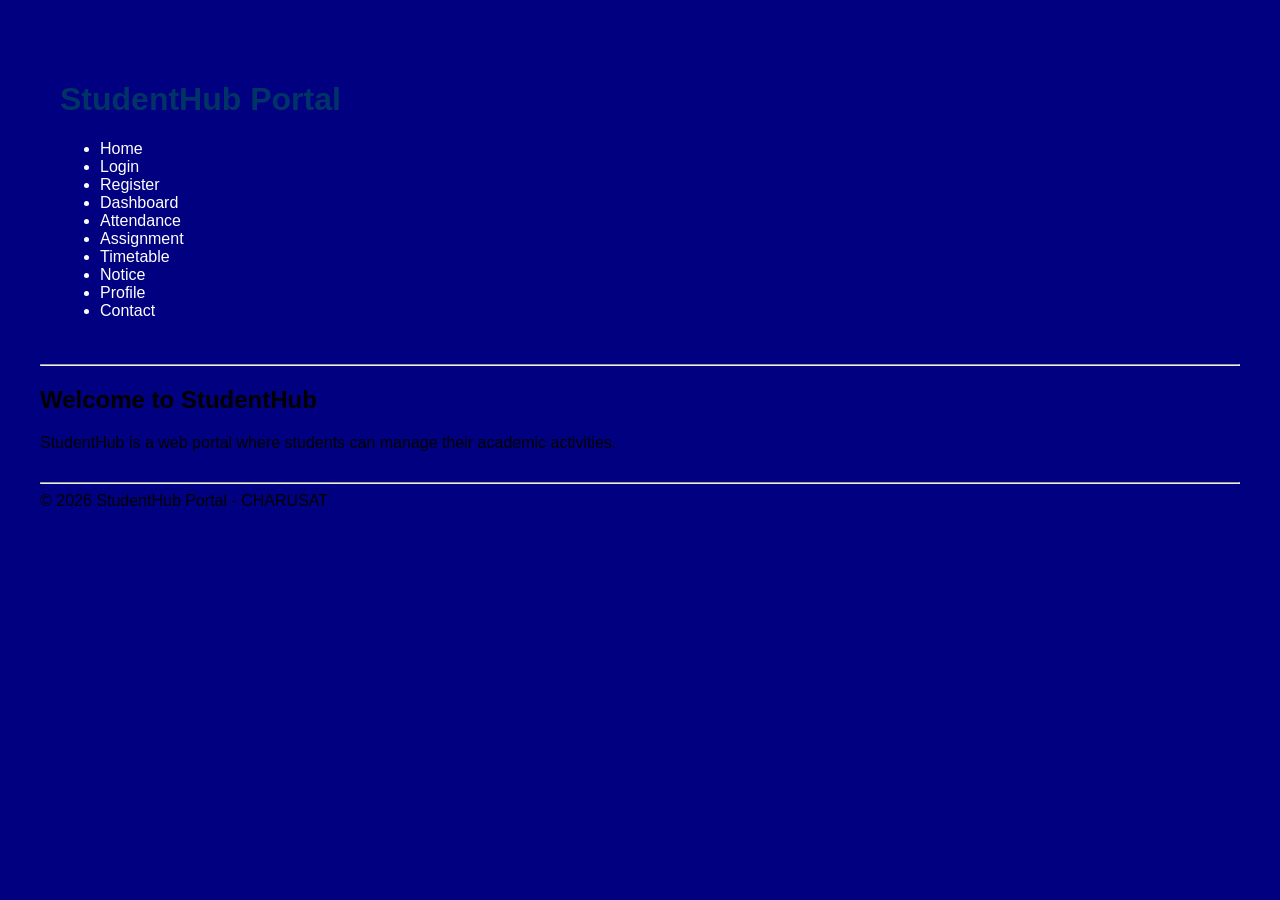
<file: index.html>
<!DOCTYPE html>
<html>
<head>
    <title>StudentHub - Home</title>
    <link rel="stylesheet" href="style.css">
</head>

<body>

<header>
    <h1>StudentHub Portal</h1>

    <nav>
        <ul>
        <li><a href="index.html">Home</a></li>
        <li><a href="login.html">Login</a></li>
        <li><a href="register.html">Register</a></li>
        <li><a href="dashboard.html">Dashboard</a></li>
        <li><a href="attendance.html">Attendance</a></li>
        <li><a href="assignment.html">Assignment</a></li>
        <li><a href="timetable.html">Timetable</a></li>
        <li><a href="notice.html">Notice</a></li>
        <li><a href="profile.html">Profile</a></li>
        <li><a href="contact.html">Contact</a></li>
        </ul>
    </nav>

</header>

<hr>

<h2>Welcome to StudentHub</h2>

<p>
StudentHub is a web portal where students can manage their academic activities.
</p>

<footer>
    <hr>
    © 2026 StudentHub Portal - CHARUSAT
</footer>

<script src="script.js"></script>

</body>
</html>
</file>
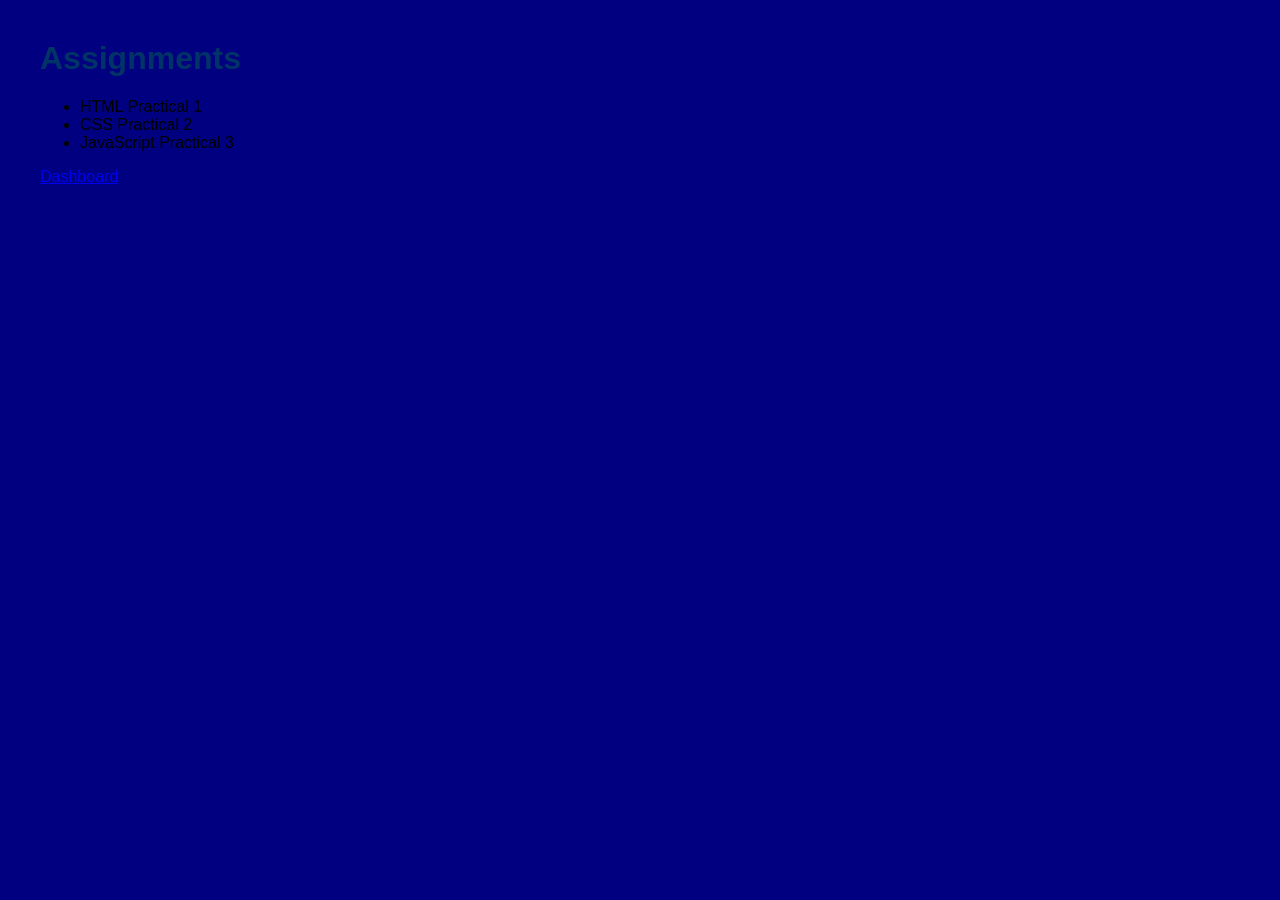
<file: assignment.html>
<!DOCTYPE html>
<html>
<head>
<title>Assignments</title>
<link rel="stylesheet" href="style.css">
</head>

<body>

<h1>Assignments</h1>

<ul>

<li>HTML Practical 1</li>

<li>CSS Practical 2</li>

<li>JavaScript Practical 3</li>

</ul>

<a href="dashboard.html">Dashboard</a>

</body>
</html>
</file>
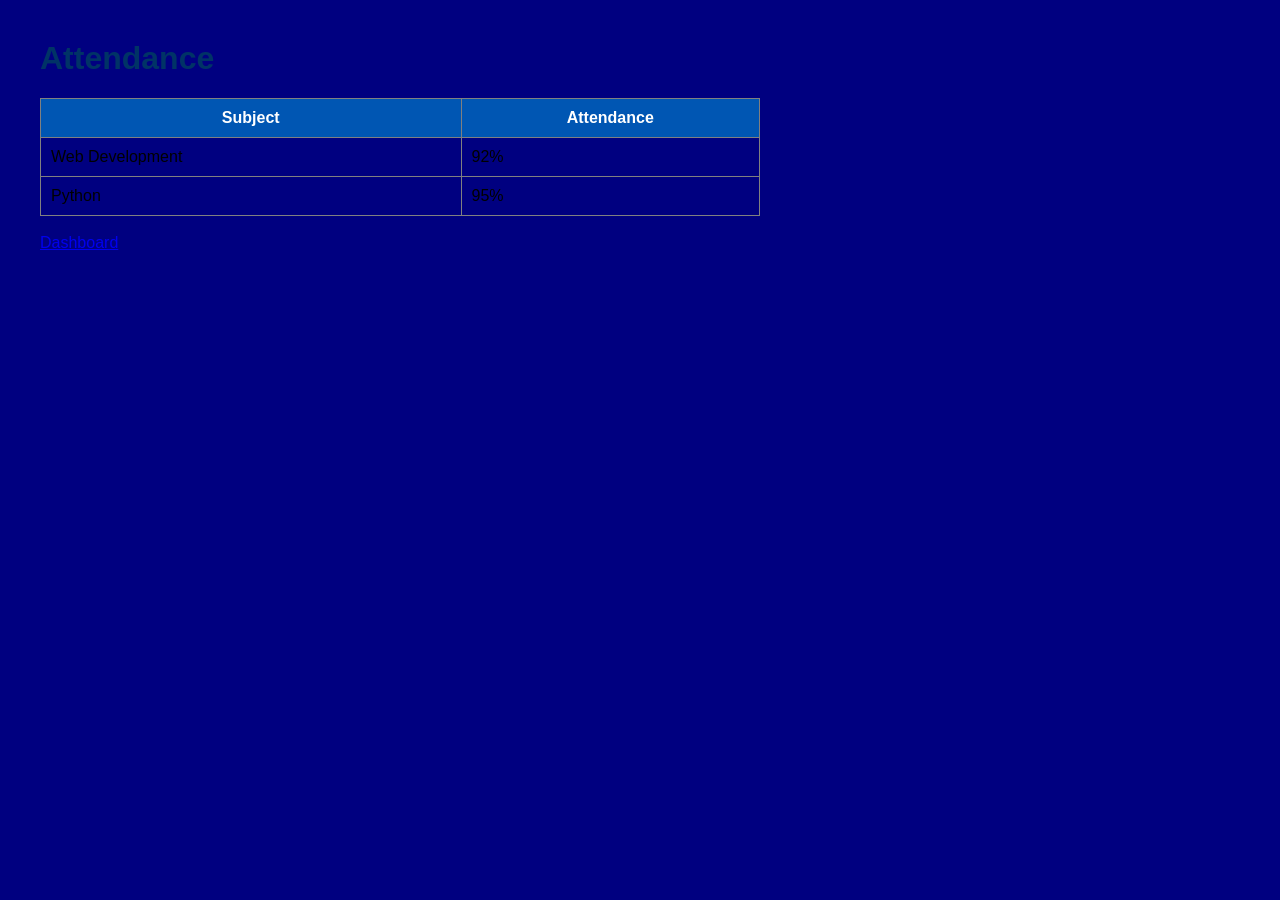
<file: attendance.html>
<!DOCTYPE html>
<html>
<head>
    <title>Attendance</title>
    <link rel="stylesheet" href="style.css">
</head>

<body>

<h1>Attendance</h1>

<table border="1">

<tr>
<th>Subject</th>
<th>Attendance</th>
</tr>

<tr>
<td>Web Development</td>
<td>92%</td>
</tr>

<tr>
<td>Python</td>
<td>95%</td>
</tr>

</table>

<br>

<a href="dashboard.html">Dashboard</a>

</body>
</html>
</file>
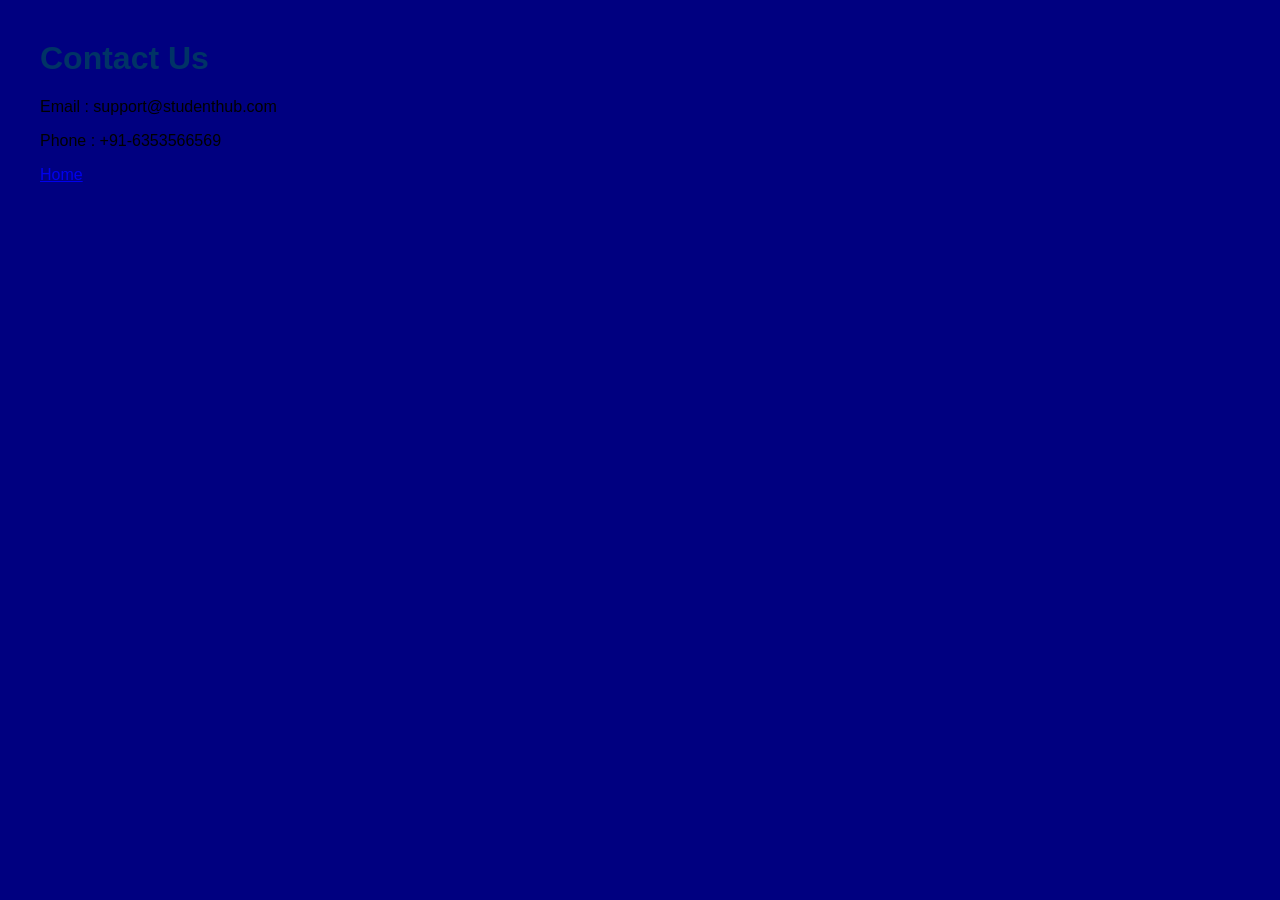
<file: contact.html>
<!DOCTYPE html>
<html>
<head>
<title>Contact</title>
<link rel="stylesheet" href="style.css">
</head>

<body>

<h1>Contact Us</h1>

<p>Email : support@studenthub.com</p>

<p>Phone : +91-6353566569</p>

<a href="index.html">Home</a>

</body>
</html>
</file>
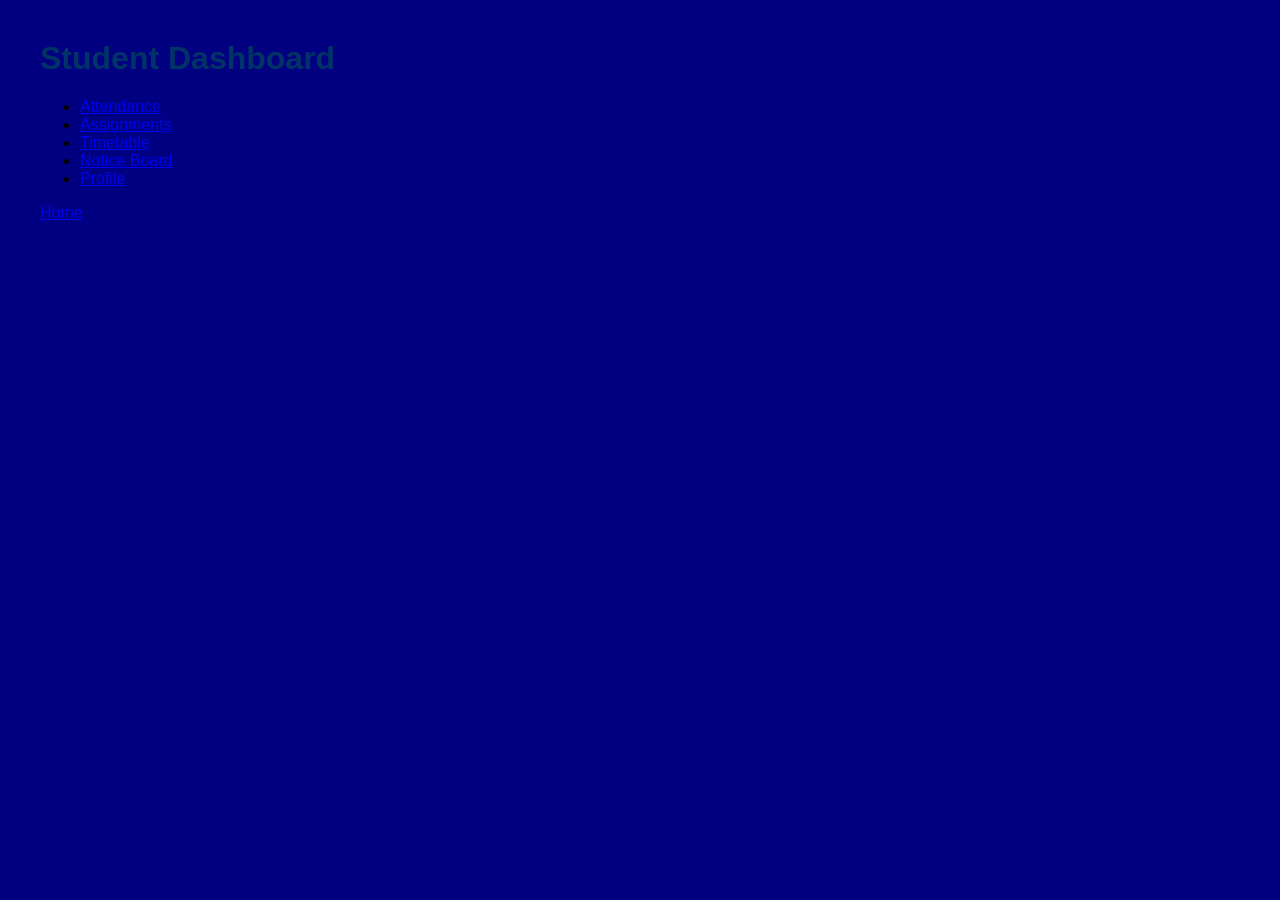
<file: dashboard.html>
<!DOCTYPE html>
<html>
<head>
    <title>Dashboard</title>
    <link rel="stylesheet" href="style.css">
</head>

<body>

<h1>Student Dashboard</h1>

<ul>

<li><a href="attendance.html">Attendance</a></li>

<li><a href="assignment.html">Assignments</a></li>

<li><a href="timetable.html">Timetable</a></li>

<li><a href="notice.html">Notice Board</a></li>

<li><a href="profile.html">Profile</a></li>

</ul>

<a href="index.html">Home</a>

</body>
</html>
</file>
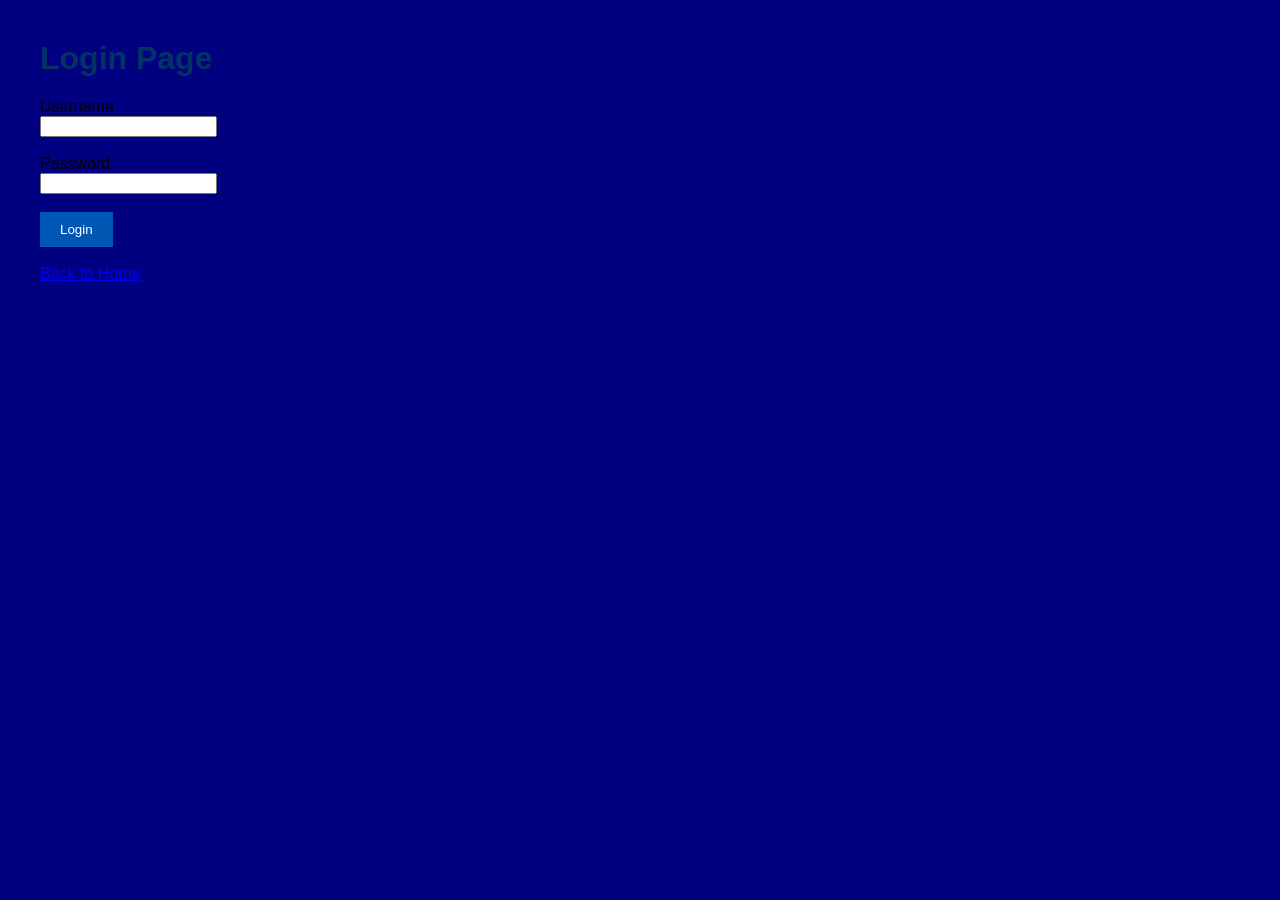
<file: login.html>
<!DOCTYPE html>
<html>
<head>
    <title>Login</title>
    <link rel="stylesheet" href="style.css">
</head>

<body>

<h1>Login Page</h1>

<form>

<label>Username</label><br>
<input type="text"><br><br>

<label>Password</label><br>
<input type="password"><br><br>

<button>Login</button>

</form>

<br>

<a href="index.html">Back to Home</a>

</body>
</html>
</file>
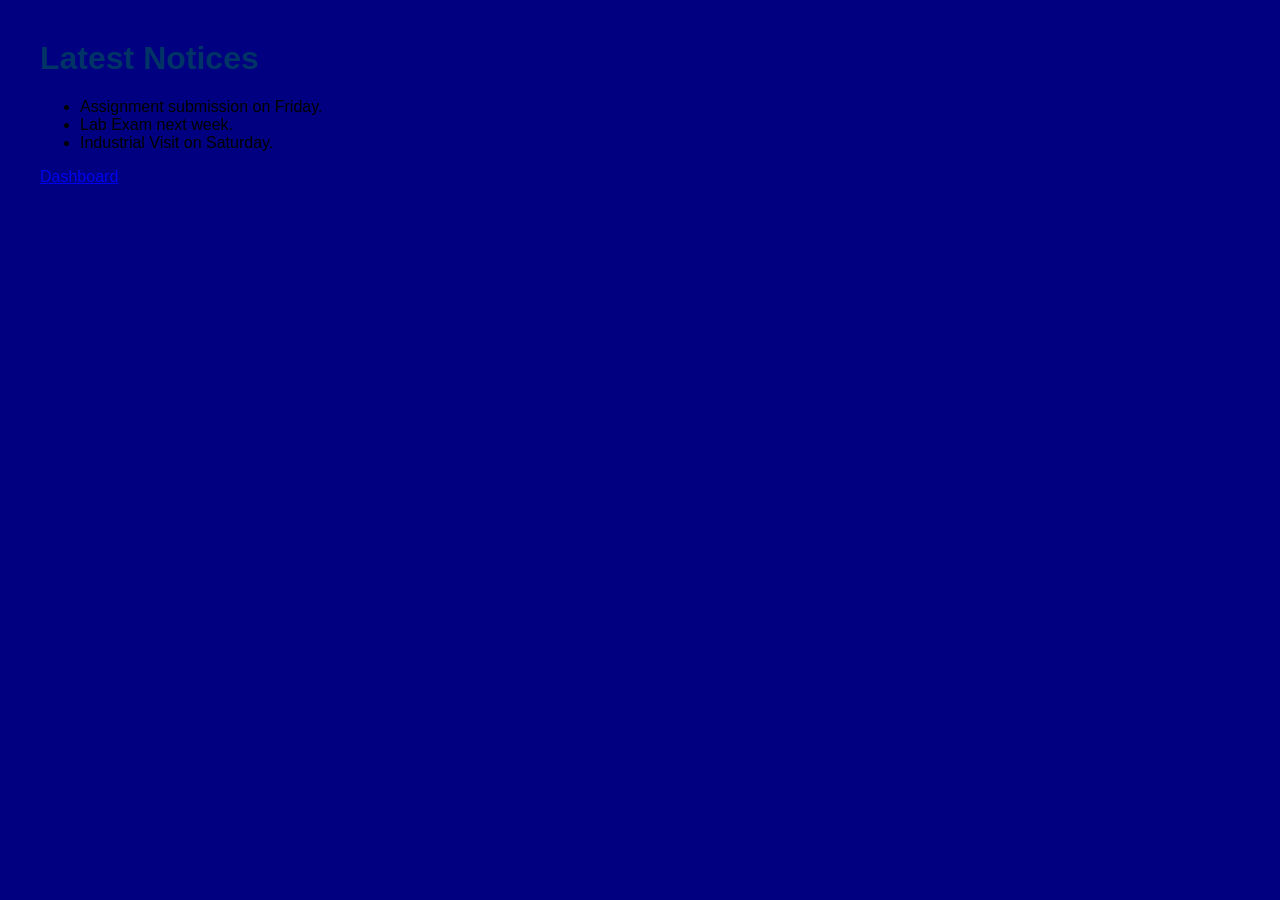
<file: notice.html>
<!DOCTYPE html>
<html>
<head>
<title>Notice Board</title>
<link rel="stylesheet" href="style.css">
</head>

<body>

<h1>Latest Notices</h1>

<ul>

<li>Assignment submission on Friday.</li>

<li>Lab Exam next week.</li>

<li>Industrial Visit on Saturday.</li>

</ul>

<a href="dashboard.html">Dashboard</a>

</body>
</html>
</file>
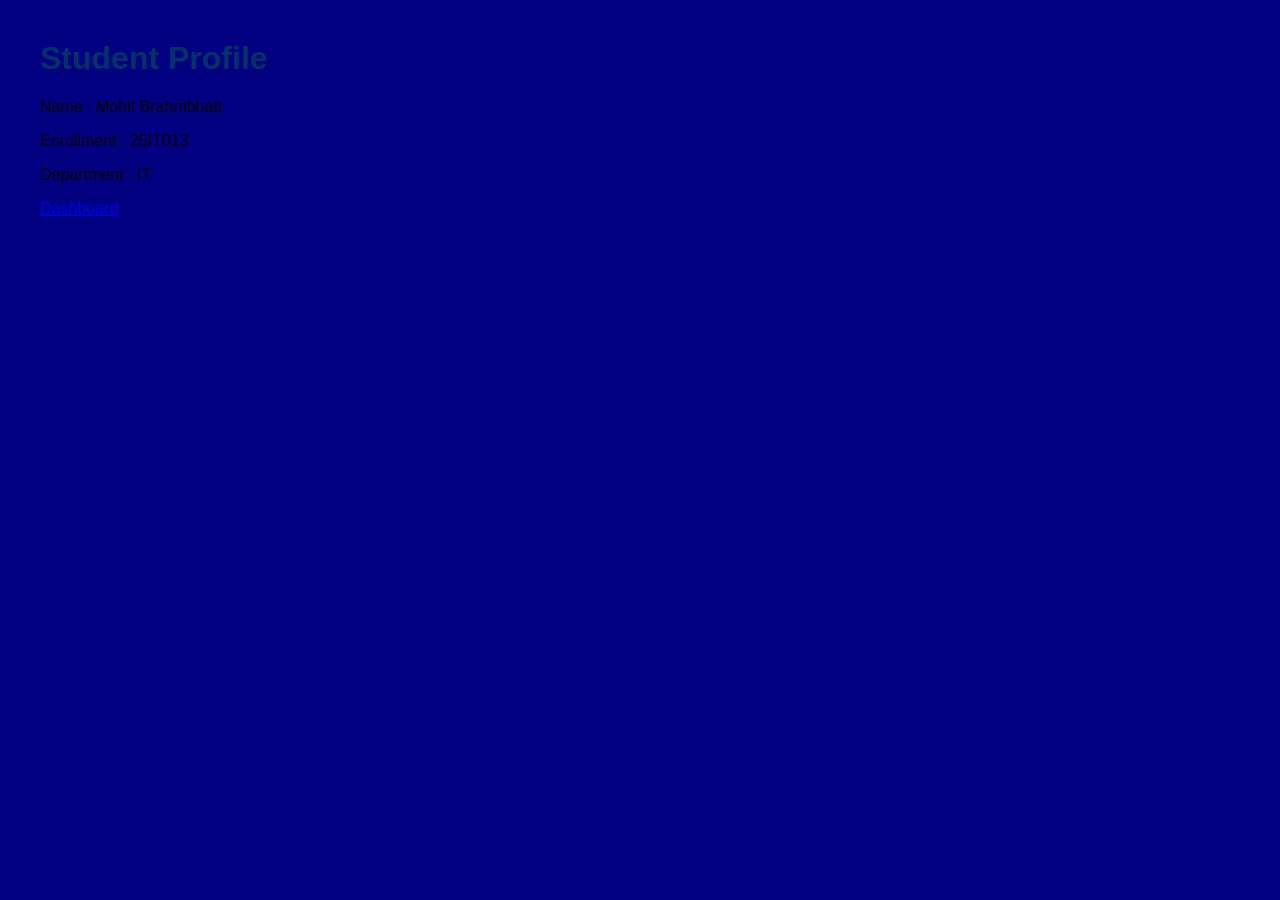
<file: profile.html>
<!DOCTYPE html>
<html>
<head>
<title>Profile</title>
<link rel="stylesheet" href="style.css">
</head>

<body>

<h1>Student Profile</h1>

<p>Name : Mohit Brahmbhatt</p>

<p>Enrollment : 25IT013</p>

<p>Department : IT</p>

<a href="dashboard.html">Dashboard</a>

</body>
</html>
</file>
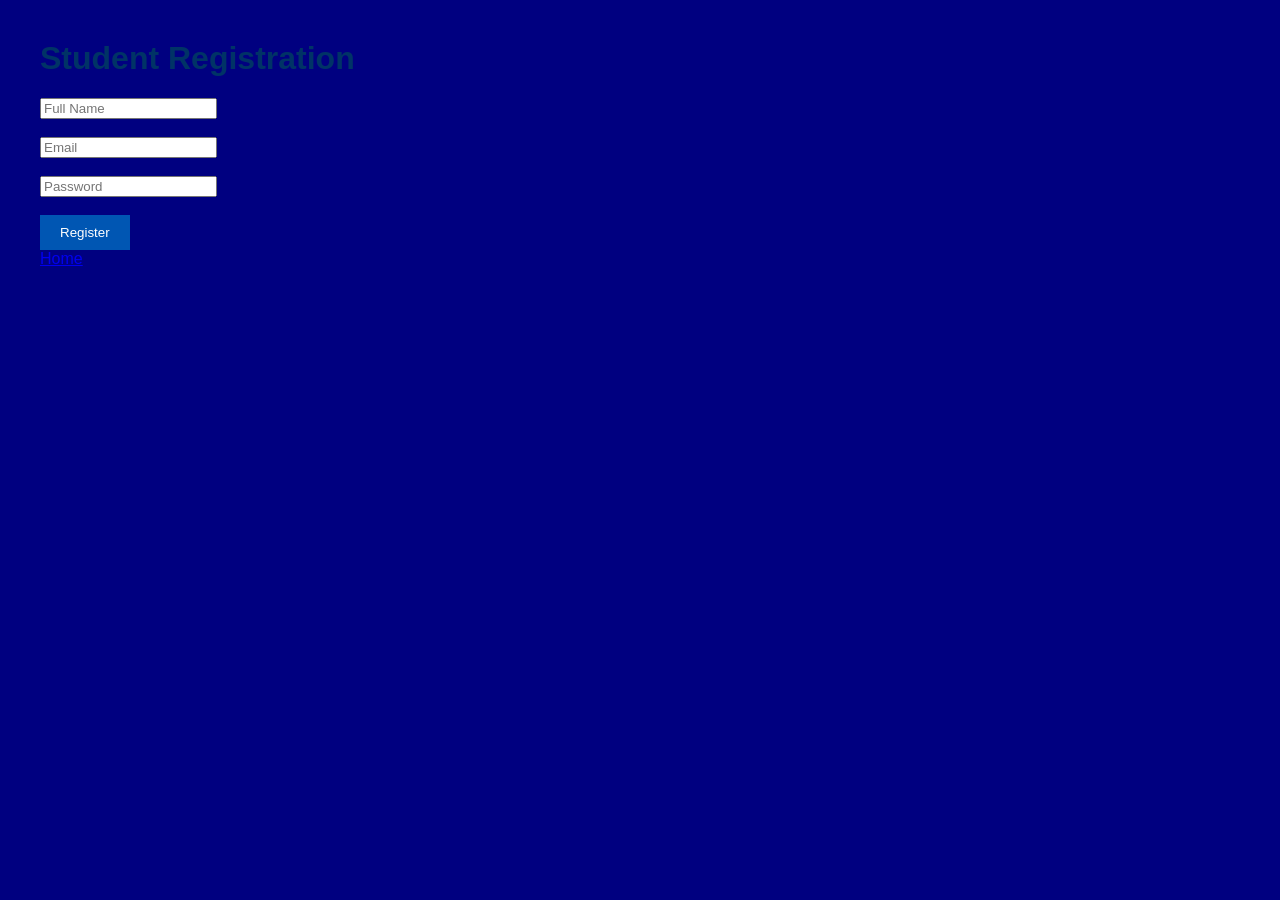
<file: register.html>
<!DOCTYPE html>
<html>
<head>
    <title>Register</title>
    <link rel="stylesheet" href="style.css">
</head>

<body>

<h1>Student Registration</h1>

<form>

<input type="text" placeholder="Full Name"><br><br>

<input type="email" placeholder="Email"><br><br>

<input type="password" placeholder="Password"><br><br>

<button>Register</button>

</form>

<a href="index.html">Home</a>

</body>
</html>
</file>
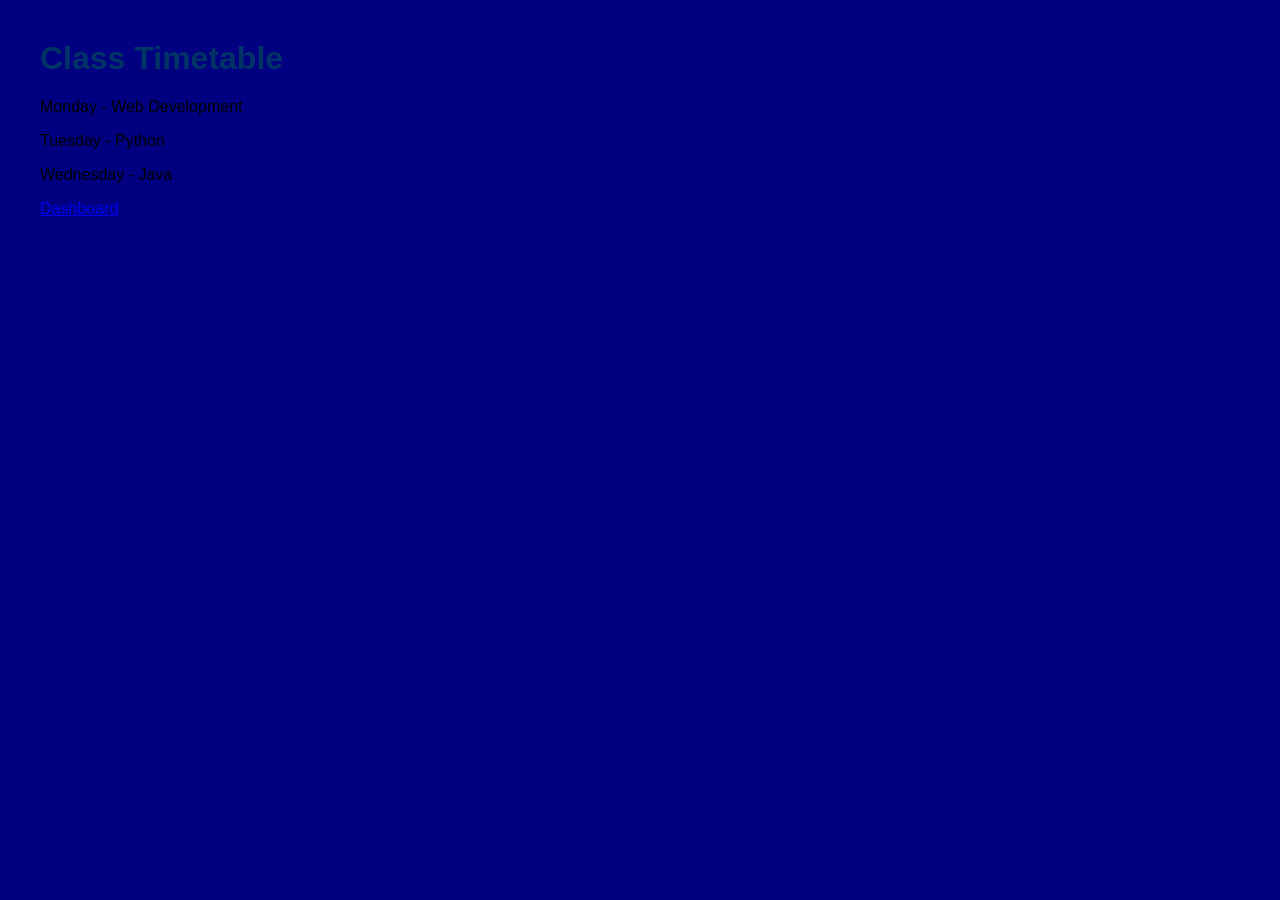
<file: timetable.html>
<!DOCTYPE html>
<html>
<head>
<title>Timetable</title>
<link rel="stylesheet" href="style.css">
</head>

<body>

<h1>Class Timetable</h1>

<p>Monday - Web Development</p>

<p>Tuesday - Python</p>

<p>Wednesday - Java</p>

<a href="dashboard.html">Dashboard</a>

</body>
</html>
</file>
<file: style.css>
body{

font-family: Arial, sans-serif;

margin:40px;

background:navy;

}

header{

background:navy;

color:white;

padding:20px;

}

nav a{

color:white;

margin-right:15px;

text-decoration:none;

}

h1{

color:#003366;

}

table{

border-collapse:collapse;

width:60%;

}

th{

background:#0056b3;

color:white;

padding:10px;

}

td{

padding:10px;

}

button{

padding:10px 20px;

background:#0056b3;

color:white;

border:none;

cursor:pointer;

}

footer{

margin-top:30px;

}
</file>
